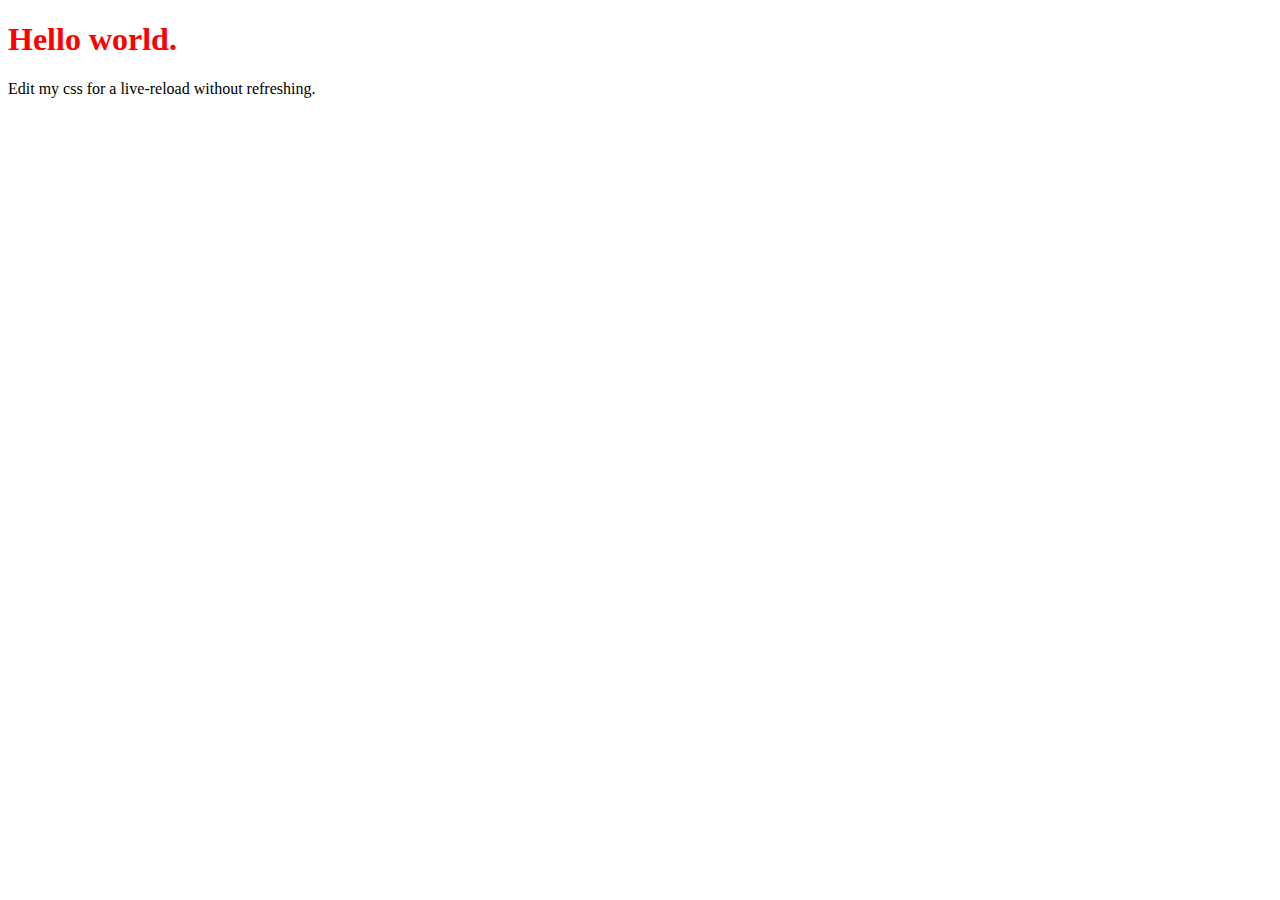
<file: node_modules/live-server/test/data/index.html>
<!DOCTYPE html>
<html lang="en">
<head>
	<meta charset="UTF-8">
	<title>Live-server Test Page</title>
	<link rel="stylesheet" href="style.css" />
</head>
<body>
	<h1>Hello world.</h1>
	<p>Edit my css for a live-reload without refreshing.</p>
</body>
</html>
</file>
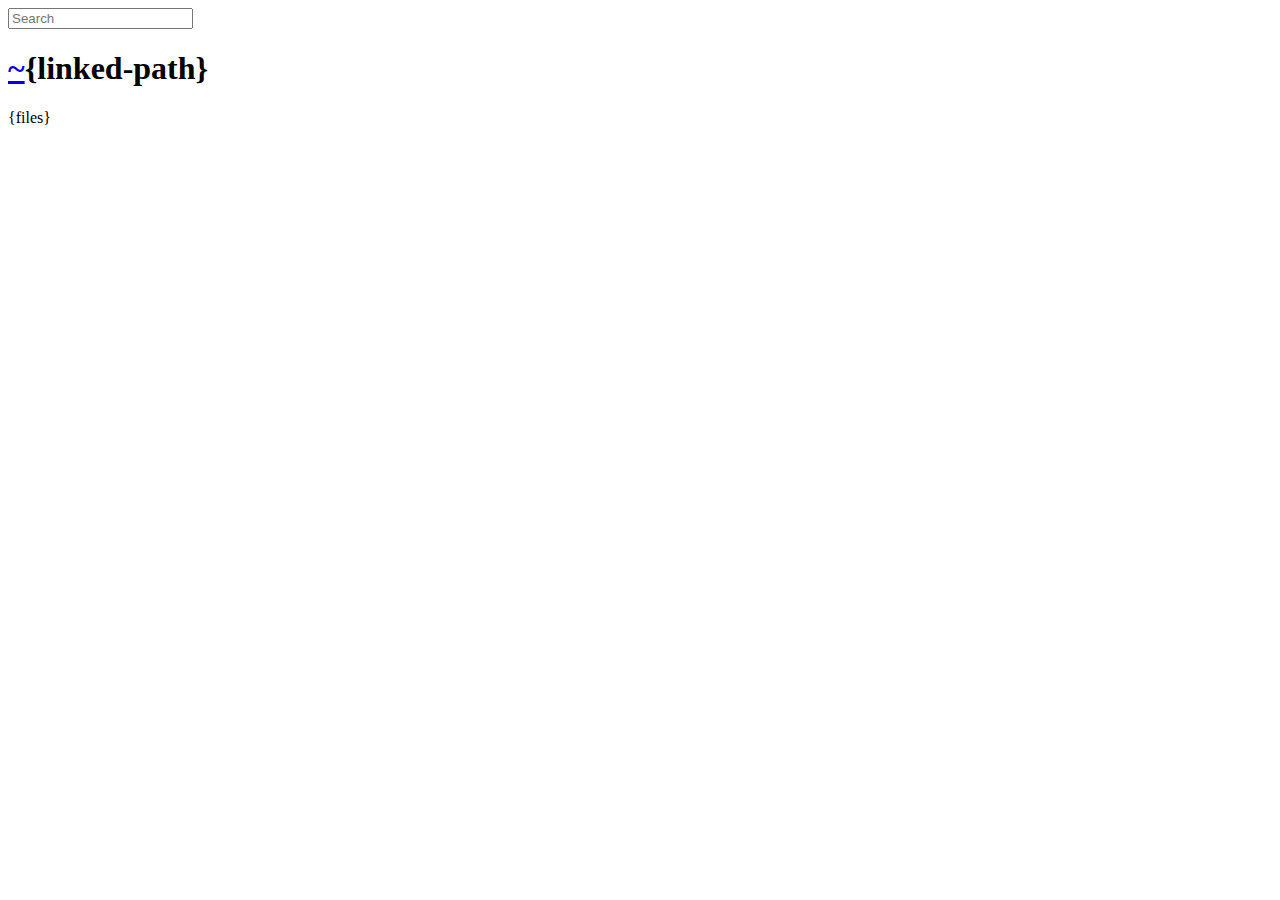
<file: node_modules/serve-index/public/directory.html>
<!DOCTYPE html>
<html>
  <head>
    <meta charset='utf-8'> 
    <meta name="viewport" content="width=device-width, initial-scale=1.0, maximum-scale=1.0, user-scalable=no" />
    <title>listing directory {directory}</title>
    <style>{style}</style>
    <script>
      function $(id){
        var el = 'string' == typeof id
          ? document.getElementById(id)
          : id;

        el.on = function(event, fn){
          if ('content loaded' == event) {
            event = window.attachEvent ? "load" : "DOMContentLoaded";
          }
          el.addEventListener
            ? el.addEventListener(event, fn, false)
            : el.attachEvent("on" + event, fn);
        };

        el.all = function(selector){
          return $(el.querySelectorAll(selector));
        };

        el.each = function(fn){
          for (var i = 0, len = el.length; i < len; ++i) {
            fn($(el[i]), i);
          }
        };

        el.getClasses = function(){
          return this.getAttribute('class').split(/\s+/);
        };

        el.addClass = function(name){
          var classes = this.getAttribute('class');
          el.setAttribute('class', classes
            ? classes + ' ' + name
            : name);
        };

        el.removeClass = function(name){
          var classes = this.getClasses().filter(function(curr){
            return curr != name;
          });
          this.setAttribute('class', classes.join(' '));
        };

        return el;
      }

      function search() {
        var str = $('search').value.toLowerCase();
        var links = $('files').all('a');

        links.each(function(link){
          var text = link.textContent.toLowerCase();

          if ('..' == text) return;
          if (str.length && ~text.indexOf(str)) {
            link.addClass('highlight');
          } else {
            link.removeClass('highlight');
          }
        });
      }

      $(window).on('content loaded', function(){
        $('search').on('keyup', search);
      });
    </script>
  </head>
  <body class="directory">
    <input id="search" type="text" placeholder="Search" autocomplete="off" />
    <div id="wrapper">
      <h1><a href="/">~</a>{linked-path}</h1>
      {files}
    </div>
  </body>
</html>
</file>
<file: node_modules/live-server/test/data/style.css>
h1 { color: red; }
</file>
